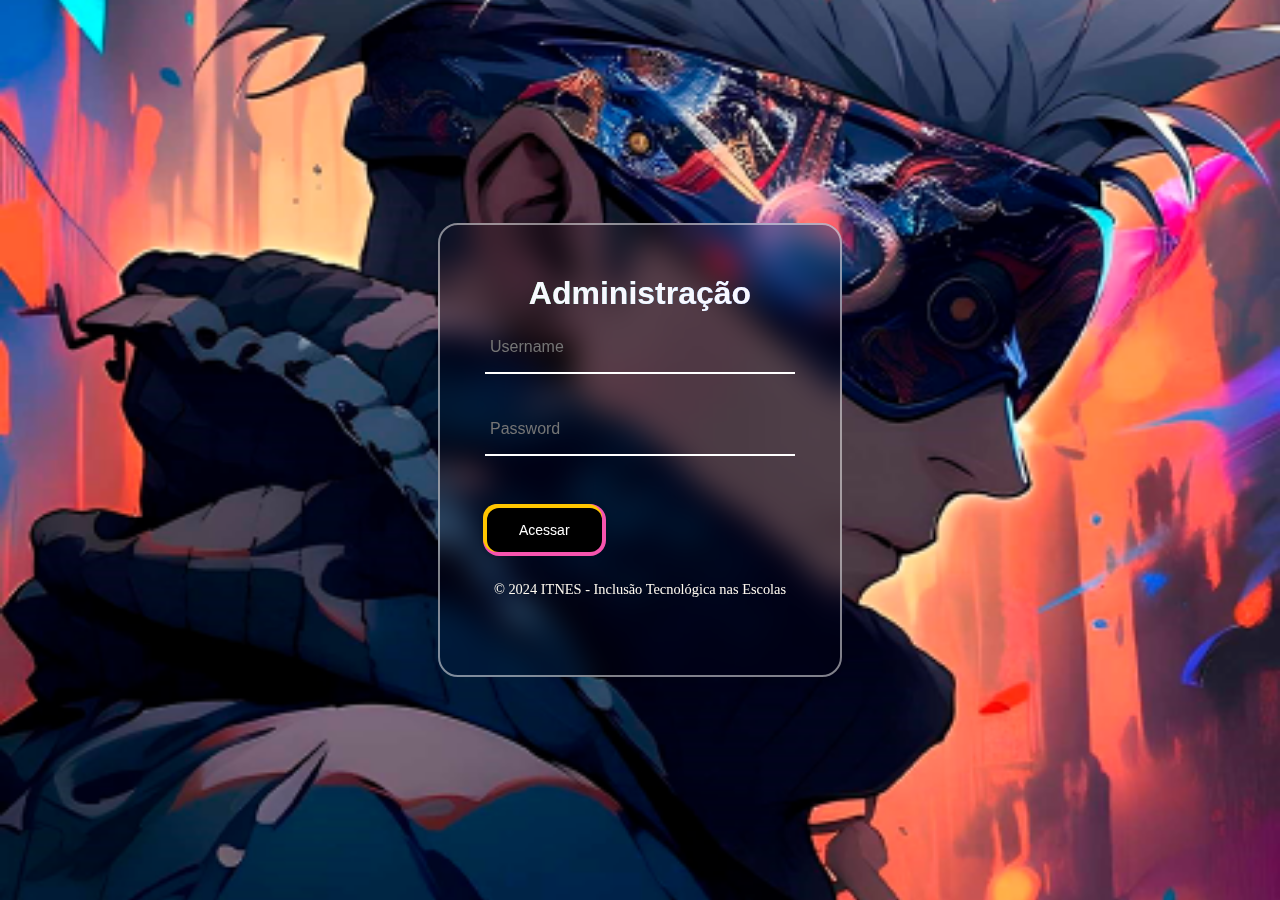
<file: Login/Login administrativo/index.html>
<!-- página de login para acessar o site -->
<!DOCTYPE html>
<html lang="pt-br">
<head>
<meta charset="UTF-8">
<meta name="viewport" content="width=device-width, initial-scale=1.0">
<title>Login</title>
<link rel="stylesheet" href="style.css">
<link href="https://fonts.googleapis.com/css2?family=Roboto:wght@700&display=swap" rel="stylesheet">
<style>
  body {
    margin: 0;
    padding: 0;
    display: flex;
    justify-content: center;
    align-items: center;
    height: 100vh;
    background-image: url('/Login/Login administrativo/background (1).png');
    background-size: cover;
  }
  .color-button {
    background-color: black; /* Cor de fundo */
    border: none; /* Sem borda */
    color: white; /* Cor do texto */
    padding: 15px 32px; /* Espaçamento interno */
    text-decoration: none; /* Sem sublinhado */
    display: inline-block; /* Exibição em linha */
    font-size: 14px; /* Tamanho da fonte */
    margin: 4px 2px; /* Margem */
    cursor: pointer; /* Cursor de ponteiro */
    border-radius: 12px; /* Bordas arredondadas */
  }
  .color-button:hover {
    background-color: black; /* Cor de fundo ao passar o mouse */
  }
</style>
</head>
<body>
  <section>
    <div class="form-box">
      <div class="form-value">
        <form>          
          <img src="/Login/Login administrativo/background (1).png" alt="Background Image" style="position:absolute;top:0;left:-9999px;">
          <h1 id="background" style="text-align:center; color: ghostwhite;">Administração </h1>
          <div class="inputbox">
            <input type="text" name="username" placeholder="Username" required>
          </div>
          <div class="inputbox">
            <input type="password" name="password" placeholder="Password" required>
          </div>
          <br>
      <button onclick="window.location.href='pagina.exemplo'"
 class="color-button" type="submit">Acessar</button>
          <p class="palabre">© 2024 ITNES - Inclusão Tecnológica nas Escolas</p> 
        </form>
      </div>
    </div>
  </section>
</body>
</html>
</file>
<file: Login/Login administrativo/style.css>
* {

    margin: 0;
    padding: 0;
  }

  section {
    display: flex;
    justify-content: center;
    align-items: center;
    min-height: 100vh;
    width: 100%;

    background: url('/Login/Login administrativo/background (1).png');
    background-position: center;
    background-size: cover;
  }

  .form-box {
    position: relative;
    width: 400px;
    height: 450px;
    background: transparent;
    border: 2px solid rgba(255, 255, 255, 0.5);
    border-radius: 20px;
    backdrop-filter: blur(15px);
    display: flex;
    justify-content: center;
    align-items: center;

  }

  h2 {
    font-size: 2em;
    color: #fff;
    text-align: center;
  }

  .inputbox {
    position: relative;
    margin: 30px 0;
    width: 310px;
    border-bottom: 2px solid #fff;
  }

  .inputbox label {
    position: absolute;
    top: 50%;
    left: 5px;
    transform: translateY(-50%);
    color: #fff;
    font-size: 1em;
    transition: .5s;
  }

  input:focus~label,
  input:valid~label {
    top: -5px;
  }

  .inputbox input {
    width: 100%;
    height: 50px;
    background: transparent;
    border: none;
    outline: none;
    font-size: 1em;
    padding: 0 35px 0 5px;
    color: #fff;
  }

  .inputbox ion-icon {
    position: absolute;
    right: 8px;
    color: #fff;
    font-size: 1.2em;
    top: 20px;
  }

  .forget {
    margin: -15px 0 15px;
    font-size: .9em;
    color: #fff;
    display: flex;
    justify-content: center;
  }

  .forget label input {
    margin-right: 3px;

  }

  .forget label a {
    color: #fff;
    text-decoration: none;
    font-weight: 600
  }

  .forget label a:hover {
    text-decoration: underline;
  }


button {
          font-size: 3rem;
          color: #000;
          line-height: 1;
          border-radius: 4rem;
          padding: 2rem;
          border: none;
          cursor: pointer;
          /* curva que eles faz para entrada ou saida */
          transition: all 0.18s ease;
          --color1: #ffc600;
          --color2: #f654ae;

          /* x, y, blur(desfoco) / spread-radius(propagacao do raio -- tamanho) */
          --bs1: -2px -2px 0 2px var(--color1);
          --bs2: 0 0 0 4px var(--color2);
          --bs3: 0 0 2px 7px rgba(0, 0, 0, 0.05);
          box-shadow: var(--bs1), var(--bs2), var(--bs3);
          
        }

        .button:hover,
        button:hover {
          --color1: #f654ae;
          --color2: #ffc600;
          transform: scale(1.01);
          background: rgba(255, 255, 255, 0.05);
        }
  
  .register {
    font-size: .9em;
    color: #fff;
    text-align: center;
    margin: 25px 0 10px;
  }

  .register p a {
    text-decoration: none;
    color: #fff;
    font-weight: 600;
  }

  .register p a:hover {
    text-decoration: underline;
  }

  .palabre {
    color: floralwhite;
    font-size: .9em;
    text-align: center;
    margin: 25px 0 10px;
  }

         #background {
  position: absolute;
  font-family: Arial, Helvetica, sans-serif;
  top: 15%;
  left: 50%;
  transform: translate(-50%, -50%);
  color: rgba(255, 255, 255, .1);
  background: linear-gradient(to right,
      rgb(76, 217, 105),
      rgb(52, 170, 220),
      rgb(88, 86, 217),
      rgb(255, 45, 83),
      rgb(255, 45, 83),
      rgb(88, 86, 217),
      rgb(52, 170, 220),
      rgb(76, 217, 105));
  background-size: 400%;
  -webkit-background-clip: text;
  background-clip: text;
  font-weight: 700;
  font-size: 2em; /* Reduzido de 10em para 3em */
  text-align: left;
  animation: sTransition 10s linear infinite;
}

@keyframes sTransition {
  0% {
    background-position: 0%;
  }
  100% {
    background-position: 400%;
  }
}
</file>
